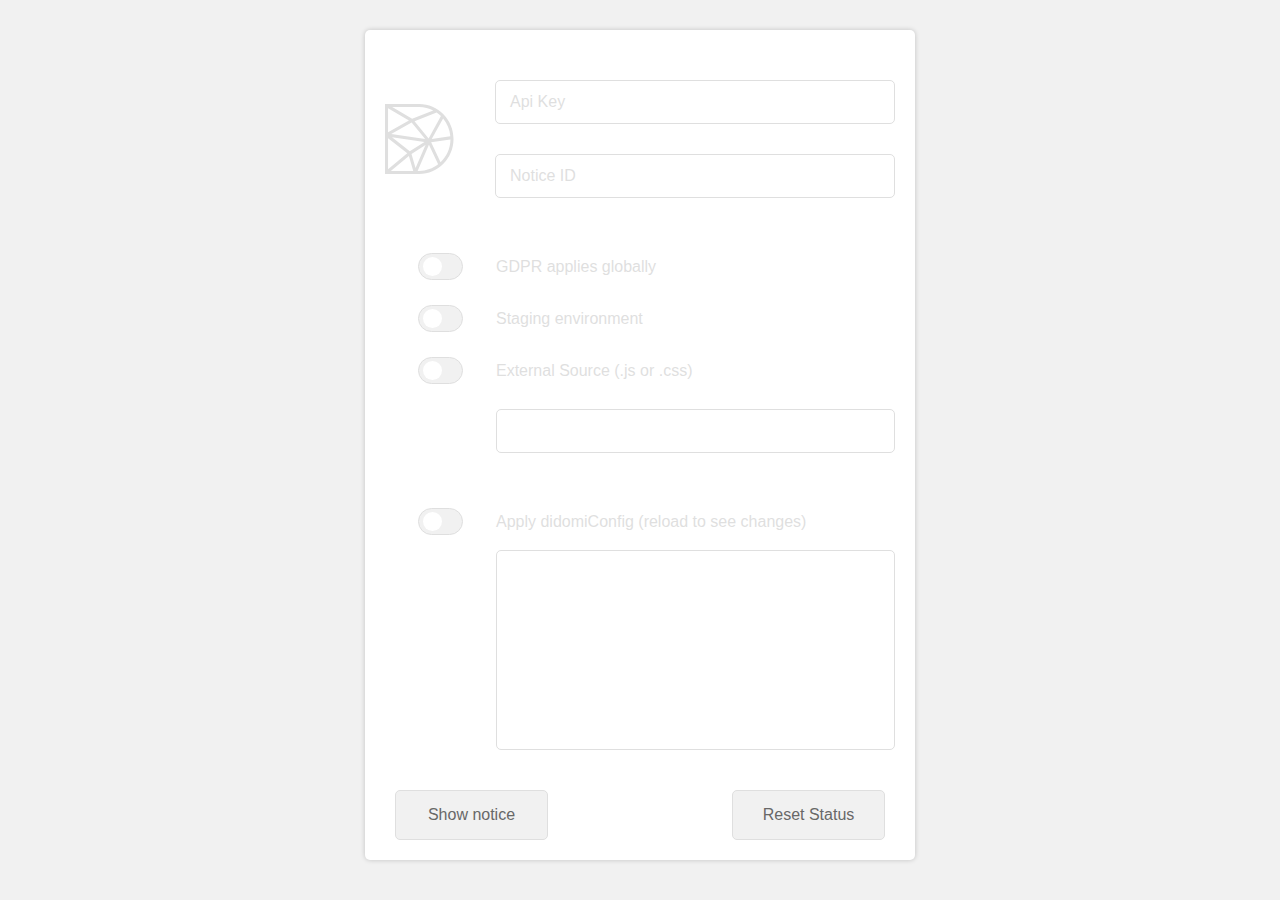
<file: index.html>
<!DOCTYPE html>
<html lang="en" dir="ltr">
  <head>
    <meta charset="utf-8">
    <title>Didomi Notice Sandbox</title>
    <link rel="stylesheet" type="text/css" href="style/style.css">
    <meta name="viewport" content="width=device-width, initial-scale=1">
  </head>
  <body>
    <div id="container">

      <div class="top_content">
        <div id="logo">
          <svg xmlns="http://www.w3.org/2000/svg" width="70" height="70" viewBox="0 0 38 38" fill="none">
          <path fill-rule="evenodd" clip-rule="evenodd" d="M30.1503 31.6133L25.0508 20.8133L35.5323 19.2244C35.471 24.1083 33.4108 28.5005 30.1503 31.6133ZM17.709 36.3133L23.8489 22.1617L28.8432 32.74C25.9795 34.9706 22.4133 36.3133 18.5365 36.3133H17.709ZM26.1902 3.55993L14.7238 8.06683L3.91016 1.68683H18.5368C21.2912 1.68683 23.8857 2.37164 26.1902 3.55993ZM31.548 7.8727C33.7457 10.531 35.1664 13.8681 35.4704 17.5275L25.3691 19.059L31.548 7.8727ZM14.3828 27.0886L21.9766 22.2992L16.5929 34.7117L14.3828 27.0886ZM12.9684 28.1647L15.3309 36.3132H3.15625L12.9684 28.1647ZM1.65625 18.5428L12.0814 26.7318L1.65625 35.3813V18.5428ZM23.681 18.6694L16.0293 9.36125L28.0317 4.6435C28.865 5.21614 29.6387 5.87059 30.3586 6.57985L23.681 18.6694ZM21.7963 19.0035L3.38477 16.3444L14.456 10.0749L21.7963 19.0035ZM13.4607 25.6852L3.81836 18.1101L21.4363 20.6554L13.4607 25.6852ZM12.9736 8.98424L1.65625 15.3929V2.30653L12.9736 8.98424ZM18.5366 0H0V38H18.5366C28.8276 38 37.2 29.477 37.2 19C37.2 8.52297 28.8276 0 18.5366 0Z" fill="#dfdfdf"/>
          </svg>
        </div>
        <div class="info">
          <div class="input_text_wrapper">
            <input type="text" id="apikey" data-qp="apiKey" required>
            <span>Api Key</span>
          </div>

          <div class="input_text_wrapper">
            <input type="text" id="noticeid" data-qp="notice_id" required>
            <span>Notice ID</span>
          </div>
        </div>
      </div>


      <div class="toggle_wrapper">
        <div class="toggle_container">
          <label class="switch">
            <input name="global" data-qp="global" type="checkbox">
            <span class="slider round"></span>
          </label>
          <div class="toggle_value_container">
            <span>GDPR applies globally</span>
          </div>
        </div>

        <div class="toggle_container">
          <label class="switch">
            <input name="staging" data-qp="staging" type="checkbox">
            <span class="slider round"></span>
          </label>
          <div class="toggle_value_container">
            <span>Staging environment</span>
          </div>
        </div>

        <div class="toggle_container">
          <label class="switch">
            <input name="global" data-qp="loadext" type="checkbox">
            <span class="slider round"></span>
          </label>
          <div class="toggle_value_container">
            <span>External Source (.js or .css)</span>
            <input type="text" data-encode data-qp="extsrc" required>
          </div>
        </div>



        <div class="toggle_container">
          <label class="switch">
            <input name="global" data-qp="apply_conf" type="checkbox">
            <span class="slider round"></span>
          </label>
          <div class="toggle_value_container">
            <span>Apply didomiConfig (reload to see changes)</span>
            <div id="textarea_wrapper">
              <textarea data-gramm="false" data-gramm_editor="false" data-enable-grammarly="false" spellcheck="false"></textarea>
            </div>
          </div>
        </div>

      </div>



      <div id="controls">
        <div onclick="javascript:Didomi ? Didomi.notice.show() : alert('Didomi is not there')">Show notice</div>
        <div onclick="javascript:Didomi ? Didomi.reset() : alert('Didomi is not there')">Reset Status</div>
      </div>

    </div>


    <script src="scripts/sdk.js"></script>
    <script src="scripts/script.js"></script>


  </body>
</html>
</file>
<file: style/style.css>
/* http://meyerweb.com/eric/tools/css/reset/
   v2.0 | 20110126
   License: none (public domain)
*/

html, body, div, span, applet, object, iframe,
h1, h2, h3, h4, h5, h6, p, blockquote, pre,
a, abbr, acronym, address, big, cite, code,
del, dfn, em, img, ins, kbd, q, s, samp,
small, strike, strong, sub, sup, tt, var,
b, u, i, center,
dl, dt, dd, ol, ul, li,
fieldset, form, label, legend,
table, caption, tbody, tfoot, thead, tr, th, td,
article, aside, canvas, details, embed,
figure, figcaption, footer, header, hgroup,
menu, nav, output, ruby, section, summary,
time, mark, audio, video {
	margin: 0;
	padding: 0;
	border: 0;
	font-size: 100%;
	font: inherit;
	vertical-align: baseline;
}
/* HTML5 display-role reset for older browsers */
article, aside, details, figcaption, figure,
footer, header, hgroup, menu, nav, section {
	display: block;
}

*{
	box-sizing:border-box;
}
body {
	line-height: 1;
}
ol, ul {
	list-style: none;
}
blockquote, q {
	quotes: none;
}
blockquote:before, blockquote:after,
q:before, q:after {
	content: '';
	content: none;
}
:root{
	--text: #686868;
	--light-bg: #f1f1f1;
	--border: #dfdfdf;
	--JSONBG: #202124;
	--JSONColor: #37d0c3;
	--JSONColorInvalid: #e06c6e;
	--errorText: #f74702;
	--errorBG: #ffd7c8;
}

body{
  background-color:var(--light-bg);
  font-family: "ProximaNovaCond", arial;
}
#container{
  margin: 30px auto 0 auto;
  background-color: white;
  border-radius:5px;
  padding:20px;
  box-shadow:0px 0px 5px rgba(0,0,0,0.2);
	max-width: 550px;
}
.top_content{
	display:flex;
	align-items:center;
}
#logo{
	width:70px;
	height:70px;
	margin:0 40px 0 0;
}
.info{
	color:var(--border);
	width:100%;
}
.info #org{
	margin: 0 0 0 10px;
	color:var(--text);
}
.input_text_wrapper{
		position:relative;
}
.input_text_wrapper span{
	position:absolute;
	transition-duration:0.3s;
	top:14px;
	left:15px;
	font-size:1rem;
	pointer-events: none;
}
.input_text_wrapper input:valid + span, .input_text_wrapper input:focus + span{
	position: absolute;
  top: -15px;
  left: 15px;
  font-size: 0.8rem;
}


input{
	display: block;
	width: 100%;
	margin: 30px 0;
	outline: none;
	border: 1px solid var(--border);
	padding: 12px 10px;
	border-radius: 5px;
	font-size: 16px;
	color: var(--text);
}
#controls{
  display:flex;
  justify-content: space-between;
  margin: 40px 0 0 0;
}
#controls > div{
	transition-duration:0.3s;
	border: 1px solid var(--border);
  text-align: center;
  padding: 16px 10px;
  cursor: pointer;
  border-radius: 5px;
  width: 30%;
  margin: 0 10px;
  background-color: var(--light-bg);
	color: var(--text);
}
#controls > div:hover{
	color:#000000;
	background-color:#FFFFFF;
}

/*Toggle*/
.toggle_wrapper{

}
.toggle_container{
	display: flex;
	margin:25px 0;
}
.toggle_container > span{
	color: var(--text);
}

/* The switch - the box around the slider */
.switch {
  position: relative;
  display: inline-block;
  min-width: 45px;
  height: 27px;
	margin:0 33px 0 33px;
}

/* Hide default HTML checkbox */
.switch input {
	margin:0;
  opacity: 0;
  width: 0;
  height: 0;
}

/* The slider */
.slider {
  position: absolute;
  cursor: pointer;
  top: 0;
  left: 0;
  right: 0;
  bottom: 0;
  background-color: var(--light-bg);
  -webkit-transition: .4s;
  transition: .4s;
	border:1px solid var(--border);
}

.slider:before {
  position: absolute;
  content: "";
  height: 19px;
  width: 19px;
  left: 4px;
  bottom: 3px;
  background-color: #FFFFFF;;
  -webkit-transition: .4s;
  transition: .4s;
}

input:checked + .slider {
  background-color: var(--text);
}

input:focus + .slider {
  box-shadow: 0 0 1px #2196F3;
}

input:checked + .slider:before {
  -webkit-transform: translateX(16px);
  -ms-transform: translateX(16px);
  transform: translateX(16px);
}

/* Rounded sliders */
.slider.round {
  border-radius: 34px;
}

.slider.round:before {
  border-radius: 50%;
}
/*End Toggle*/

/*Textaera*/
#conf_wrapper{
	margin: 30px 0 0 0;
}
#textarea_wrapper{
	position:relative;
	transition-duration:0.6s;
	opacity:1;
	margin:20px 0 0 0;
}
#format_json{
	width:30px;
	height:30px;
	position:absolute;
	top:2px;
	right:2px;
	background-color:#000000;
	padding:4px;
	cursor:pointer;
	border-radius:0px 5px 0px 0px;
	z-index:2;
	border:1px solid #686868;
}
.toggle_container[data-checked='false'] + #textarea_wrapper{
	opacity:0.3;
}

.toggle_container[data-checked="false"] .toggle_value_container > span{
	color: var(--border);
}
.toggle_container > span{
	color: var(--text);
}
.toggle_value_container{
	padding-top:6px;
	width:100%;
}
textarea{
	position:relative;
	display:block;
	width:100%;
	min-height:200px;
	resize:none;
	color: var(--text);
	padding: 10px 20px;
	border-radius:5px;
	border-width: 0px;
	border:1px solid var(--border)
}
textarea:focus-visible{
	outline: none;
}
textarea.invalid{
	border-color:var(--JSONColorInvalid)
}

#extsrc-message{
	position:fixed;
	top:0;
	width:100%;
	text-align:center;
	color: var(--errorText);
	background-color:var(--errorBG);
	cursor:pointer;
	padding:40px 0;
}


@media (max-width: 700px) {
	#container{
		max-width:90%;
	}
	#controls{
		display:block;
	}
	#controls > div{
		width:100%;
		margin:5px 0;
	}
}
</file>
